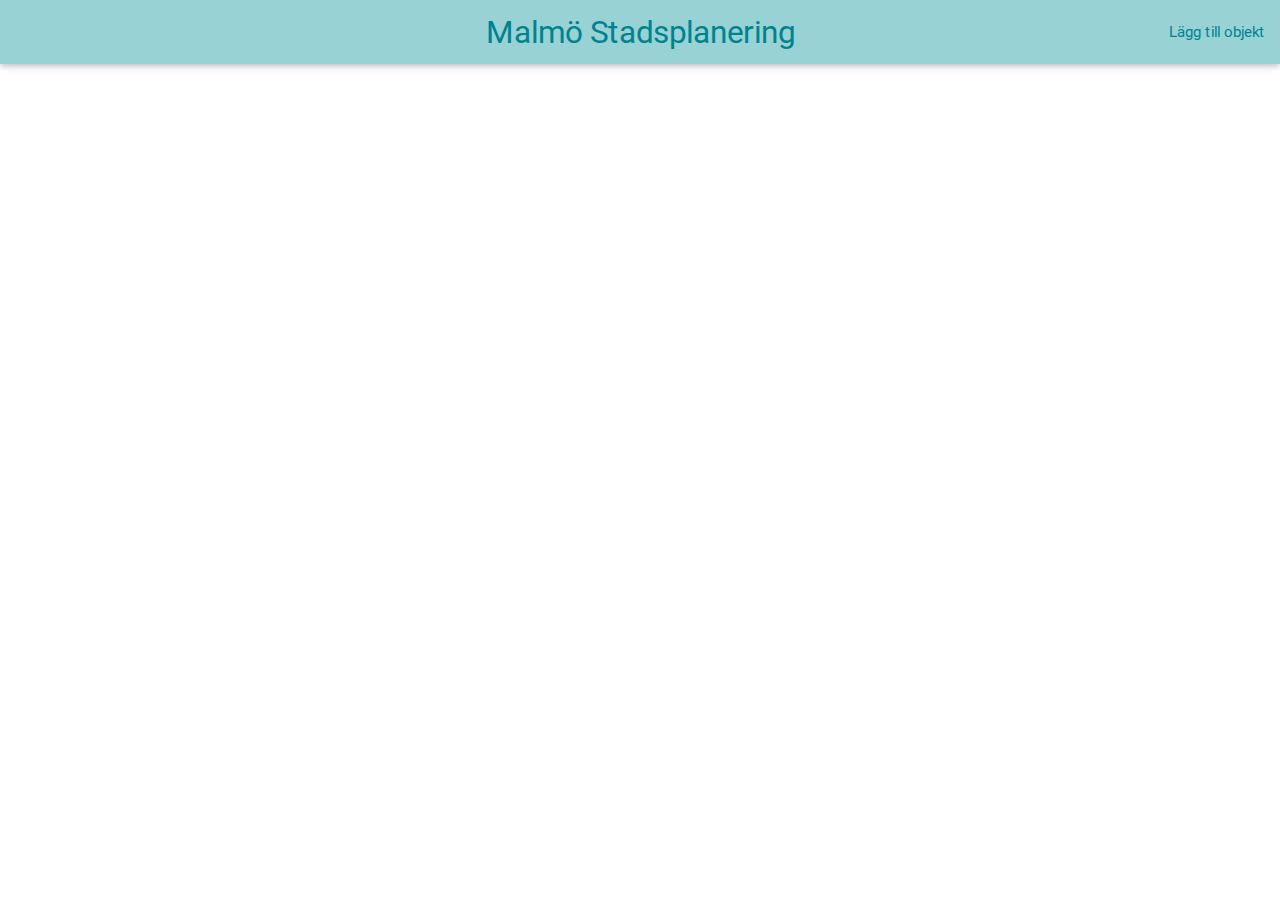
<file: desktop.html>
<!DOCTYPE html>
  <html>
    <head>
      <title>Stadsplanering - Malmö Stad</title>
      <meta charset="utf-8">
      <link type="text/css" rel="stylesheet" href="assets/materialize/css/materialize.min.css"  media="screen,projection"/>
      <link type="text/css" rel="stylesheet" href="css/style_desktop.css"/>
      <link href="https://fonts.googleapis.com/icon?family=Material+Icons" rel="stylesheet">
      <meta name="viewport" content="width=device-width, initial-scale=1.0"/>
      <meta name="theme-color" content="#e0f2f1" />
    </head>
    <body>

      <nav>
        <div class="nav-wrapper theme-color">
          <a href="#" class="brand-logo center">Malmö Stadsplanering</a>
          <ul id="nav-mobile" class="right hide-on-med-and-down">
            <li><a class="modal-trigger" href="#add-pane">Lägg till objekt</a></li>
          </ul>
        </div>
            <img id="add-pane" src="images/desktop_input.png" class="responsive-img modal" style="width:598px; height:600px;">
      </nav>

      <div id="main">
        <div class="row col s12" id="main-row">
        </div>
      </div>

      <!--Import jQuery before materialize.js-->
      <script type="text/javascript" src="js/jquery-2.1.1.min.js"></script>
      <script type="text/javascript" src="assets/materialize/js/materialize.min.js"></script>
      <script type="text/javascript" src="js/script_desktop.js"></script>
    </body>
  </html>
</file>
<file: css/style_desktop.css>
.card-image{
  height:12rem;
}

.progress {
    background-color: #81c784;
    height: 0.7em;
    max-width: 70%;
}

.determinate{
  width: 50%;
  background-color: #ef9a9a !important;
}

.card.medium{
  height:340px;
}

.theme-color{
  background-color: #98d2d4;
}

.theme-color-text{
  color: #00838f;
}

nav .brand-logo {
    position: absolute;
    color: #00838f;
    display: inline-block;
    font-size: 2.1rem;
    padding: 0;
    white-space: nowrap;
}

.btn{
  color:#00838f;
}

.btn-floating i{
  color:#00838f;
}

nav ul a{
  color:#00838f;
}

#main-row{
  background-color: #e0f2f1;
}
</file>
